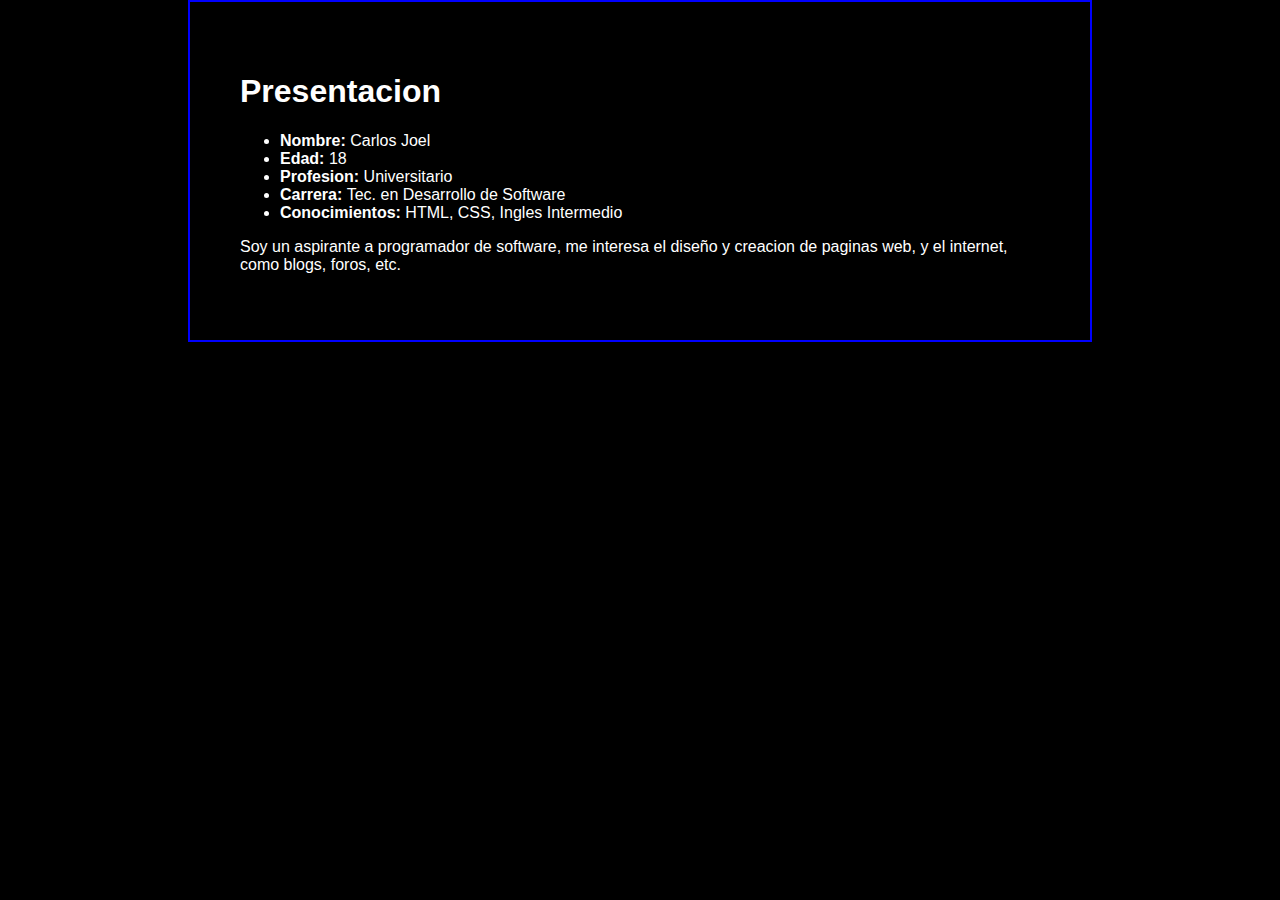
<file: index.html>
<!-- index.html -->
<!DOCTYPE html>
<html lang="es">
<head>
  <meta charset="UTF-8">
  <meta name="viewport" content="width=device-width, initial-scale=1.0">
  <title>Carlos</title>
  <link rel="stylesheet" href="Styles.css">
</head>
<body>
  <div class="container">
  <h1>Presentacion</h1>

    <ul>
      <li><b> Nombre:</b> Carlos Joel </li>
      <li><b> Edad:</b> 18</li>
      <li><b> Profesion:</b> Universitario </li>
      <li><b> Carrera: </b> Tec. en Desarrollo de Software</li>
      <li><b> Conocimientos: </b> HTML, CSS, Ingles Intermedio</li>
    </ul>

    <p> Soy un aspirante a programador de software, me interesa el diseño y creacion de paginas web, y el internet, como blogs, foros, etc.</p>
    

  </div>
  
</body>
</html>
</file>
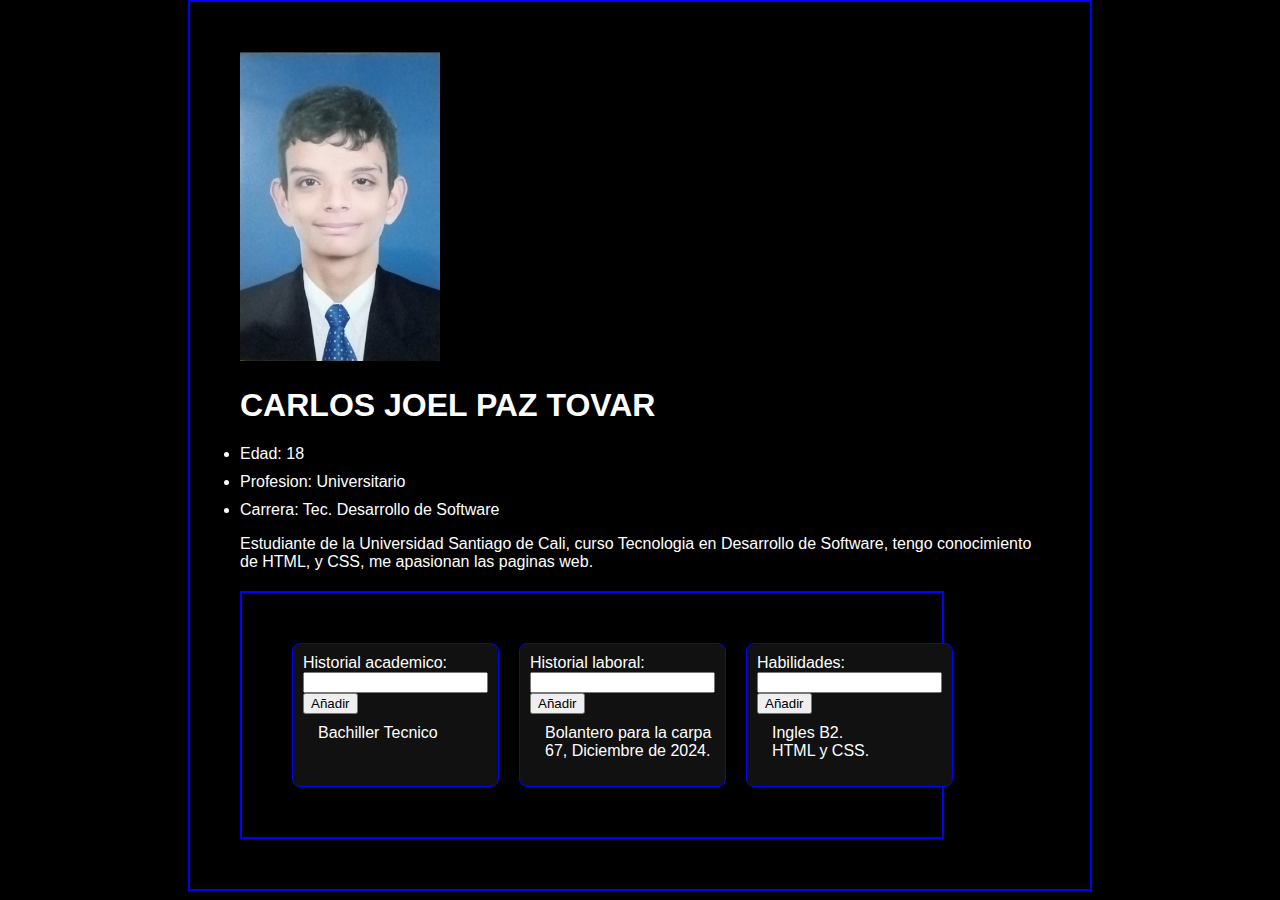
<file: shopping-list.html>
<!DOCTYPE html>
<html lang="en">
<head>
    <meta charset="UTF-8">
    <meta name="viewport" content="width=device-width, initial-scale=1.0">
      <link rel="stylesheet" href="Styles.css">
    <title>Presentacion</title>
    <style>
        li {
            margin-bottom: 10px;
        }

        li button {
            font-size: 12px;
            margin-left: 20px;
            color: blue;
        }
    </style>
</head>

<body>
    <div class="container">
   
    
    <img src="./imagenes/1107845238.png" class="image">

    <div class="text">
   
     <h1> CARLOS JOEL PAZ TOVAR </h1>

    <li>
        Edad: 18
    </li>
    <li>
        Profesion: Universitario
    </li>
    <li>
        Carrera: Tec. Desarrollo de Software
    </li>

    <p> Estudiante de la Universidad Santiago de Cali, curso Tecnologia en Desarrollo de Software, tengo conocimiento de HTML, y CSS,
        me apasionan las paginas web. </p>
    <div class="Skills">
     
        <div class="skill-col">
     
            <label for="item1"> Historial academico: </label>
            <input type="text" id="item1">
            <button data-list="list1">Añadir</button>    
            <ul id="list1">
                Bachiller Tecnico
            </ul>
  
        </div>

  
        <div class="skill-col">
  
            <label for="item2"> Historial laboral: </label>
            <input type="text" id="item2">
            <button data-list="list2">Añadir</button>
            <ul id="list2">
                Bolantero para la carpa 67, Diciembre de 2024.
            </ul>
  
        </div>

  
        <div class="skill-col">
  
            <label for="item3"> Habilidades: </label>
            <input type="text" id="item3">
            <button data-list="list3">Añadir</button>
            <ul id="list3">
                Ingles B2. <br>
                HTML y CSS.
            </ul>
            
  
        </div>

    </div>
    </div>

    <script>

       document.querySelectorAll("button[data-list]").forEach(button => {
  button.addEventListener("click", () => {
    const listId = button.getAttribute("data-list");
    const list = document.getElementById(listId);
    const input = button.previousElementSibling; 

    const myItem = input.value.trim();
    if (myItem === "") return;
    input.value = "";

    const listItem = document.createElement("li");
    const listText = document.createElement("span");
    const listBtn = document.createElement("button");

    listText.textContent = myItem;
    listBtn.textContent = "Delete";

    listItem.appendChild(listText);
    listItem.appendChild(listBtn);
    list.appendChild(listItem);

    listBtn.addEventListener("click", () => {
      list.removeChild(listItem);
    });

    input.focus();
  });
});


    </script>
    </div>
    
</body>

</html>
</file>
<file: Styles.css>
body {
 font-family: Arial, Helvetica, sans-serif; 
 background-color: #000000;
  margin: 0;
  padding: 0;
  align-items: center;
  display: flex;
  justify-content: center;
  align-items: center;
}

.container {
padding: 50px;
background-color: black;
max-width: 800px;
border: 2px solid blue;
color: white;

}

.Skills {
display: flex;
padding: 50px;
background-color: black;
max-width: 600px;
border: 2px solid blue;
color: white;
gap: 20px;             
margin-top: 20px;
}


.skill-col {
  flex: 1;                
  background: #111;
  padding: 10px;
  border: 1px solid blue;
  border-radius: 8px;
}

.skill-col ul {
  margin-top: 10px;
  padding-left: 15px;
}


.image {
  width: 200px;
  margin-right: 20px;
  padding-right: 10px;
}

.text {
  flex: 1;
}
</file>
